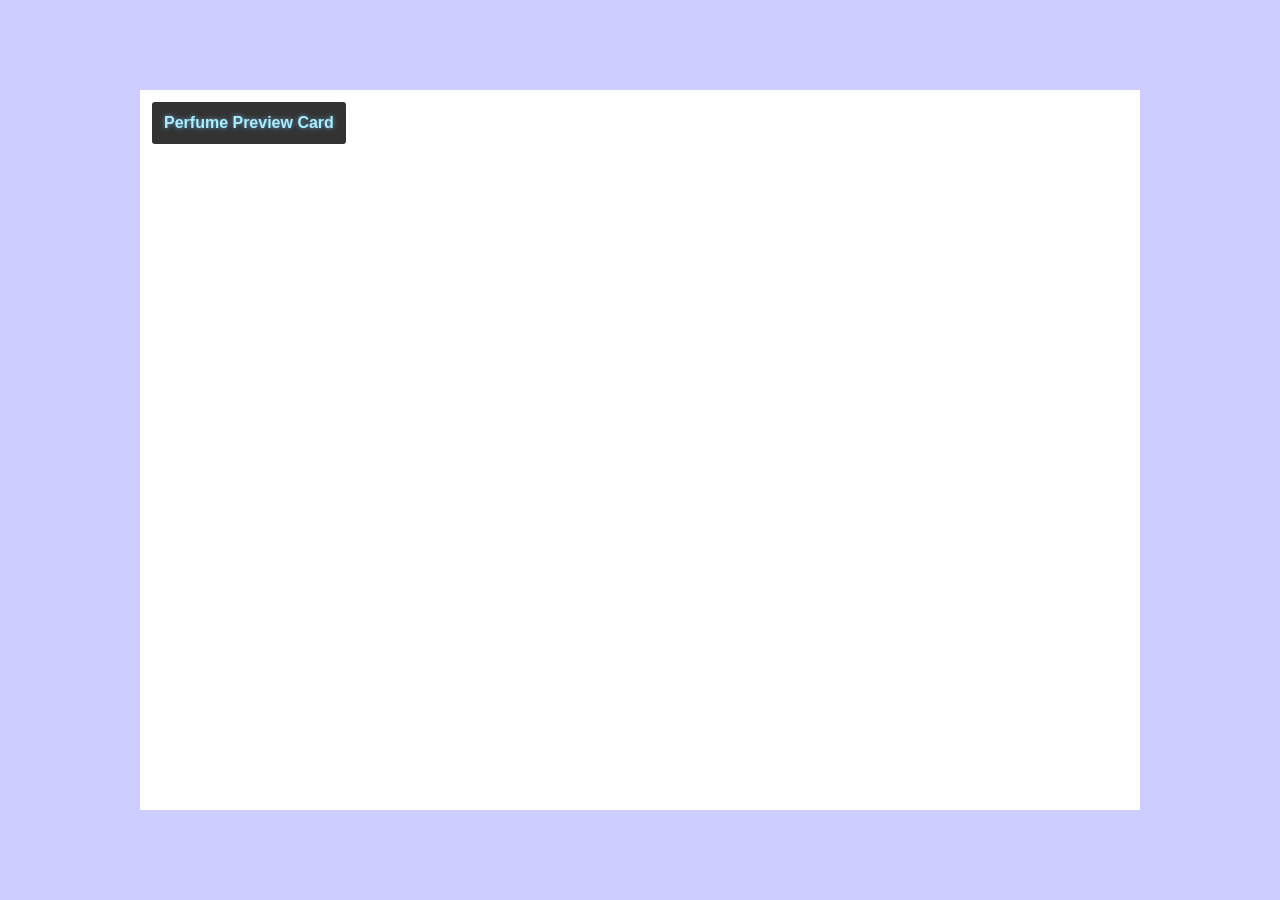
<file: index.html>
<!DOCTYPE html>
<html lang="en">
<head>
    <meta charset="UTF-8">
    <meta name="viewport" content="width=device-width, initial-scale=1.0">
    <title>Root Directory Menu</title>
</head>
<body>

    <style>

        *{
            padding: 0;
            margin: 0;
            box-sizing: border-box;
        }

        body{
            background-color: #ccf;
            min-height: 100vh;
            display: flex;
            justify-content: center;
            align-items: center;
        }

        .main{
            background-color: #fff;
            width: clamp(200px, 80%, 1000px);
            height: 80vh;
            font-family: 'Segoe UI', Tahoma, Geneva, Verdana, sans-serif;
            padding: 12px;
        }

        .main a{
            display: inline-block;
            background-color: #333;
            color: #aef;
            padding: 12px;
            text-decoration: none;
            border-radius: 3px;
            font-weight: 600;
            text-shadow: 0 0 5px #69b;
        }
        
    </style>

    <div class="main">
        <a href="practicas-html&css/frontendmentor/perfume-preview-card/index.html" target="_blank">Perfume Preview Card</a>
    </div>
    
</body>
</html>
</file>
